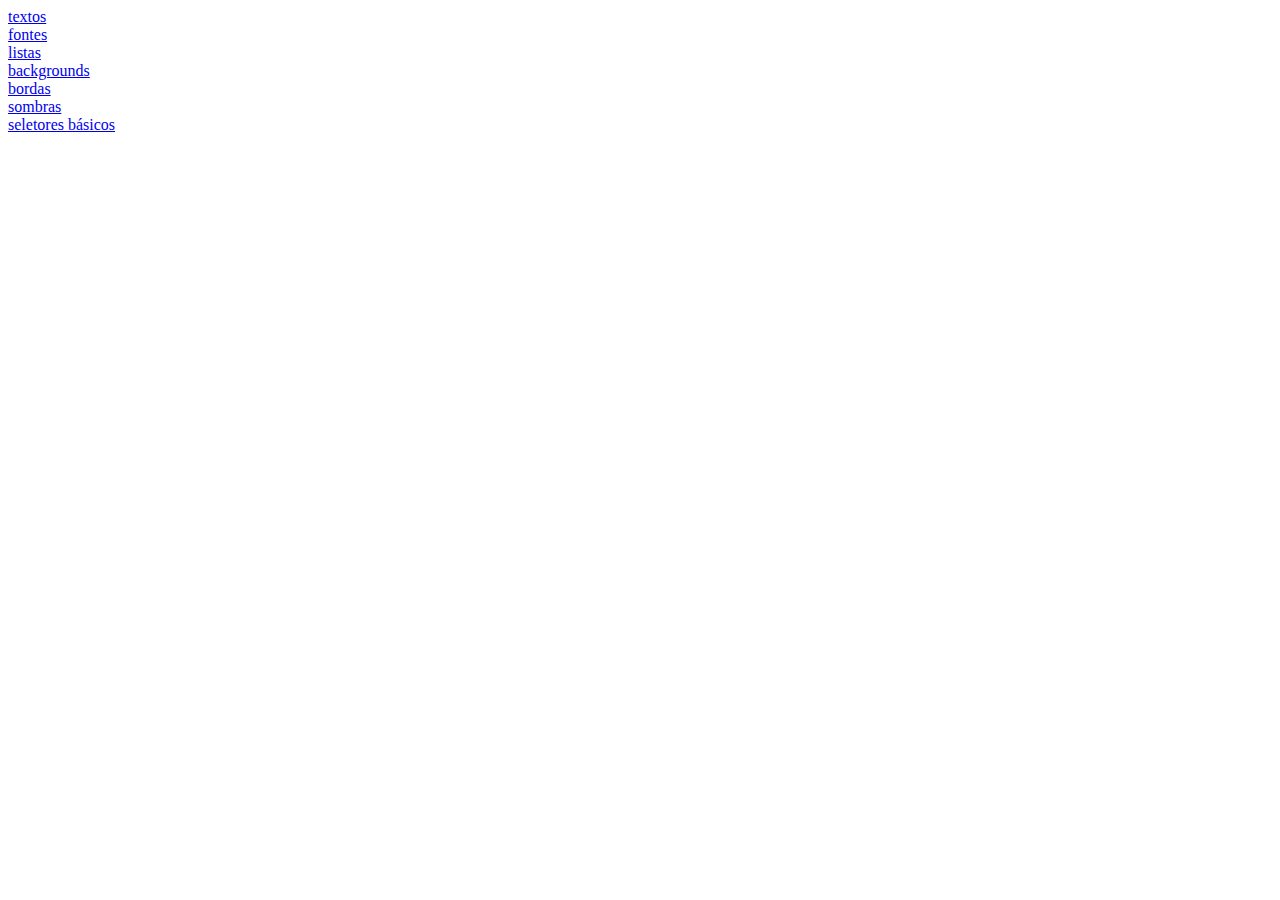
<file: index.html>
<!DOCTYPE html>
<html lang="en">
<head>
    <meta charset="UTF-8">
    <meta name="viewport" content="width=device-width, initial-scale=1.0">
    <title>index</title>
</head>
<body>
    <a href="textos.html">textos</a><br>
    <a href="fontes.html">fontes</a><br>
    <a href="listas.html">listas</a><br>
    <a href="backgrounds.html">backgrounds</a><br>
    <a href="bordas.html">bordas</a><br>
    <a href="sombras.html">sombras</a><br>
    <a href="seletores-basicos.html">seletores básicos</a>
</body>
</html>
</file>
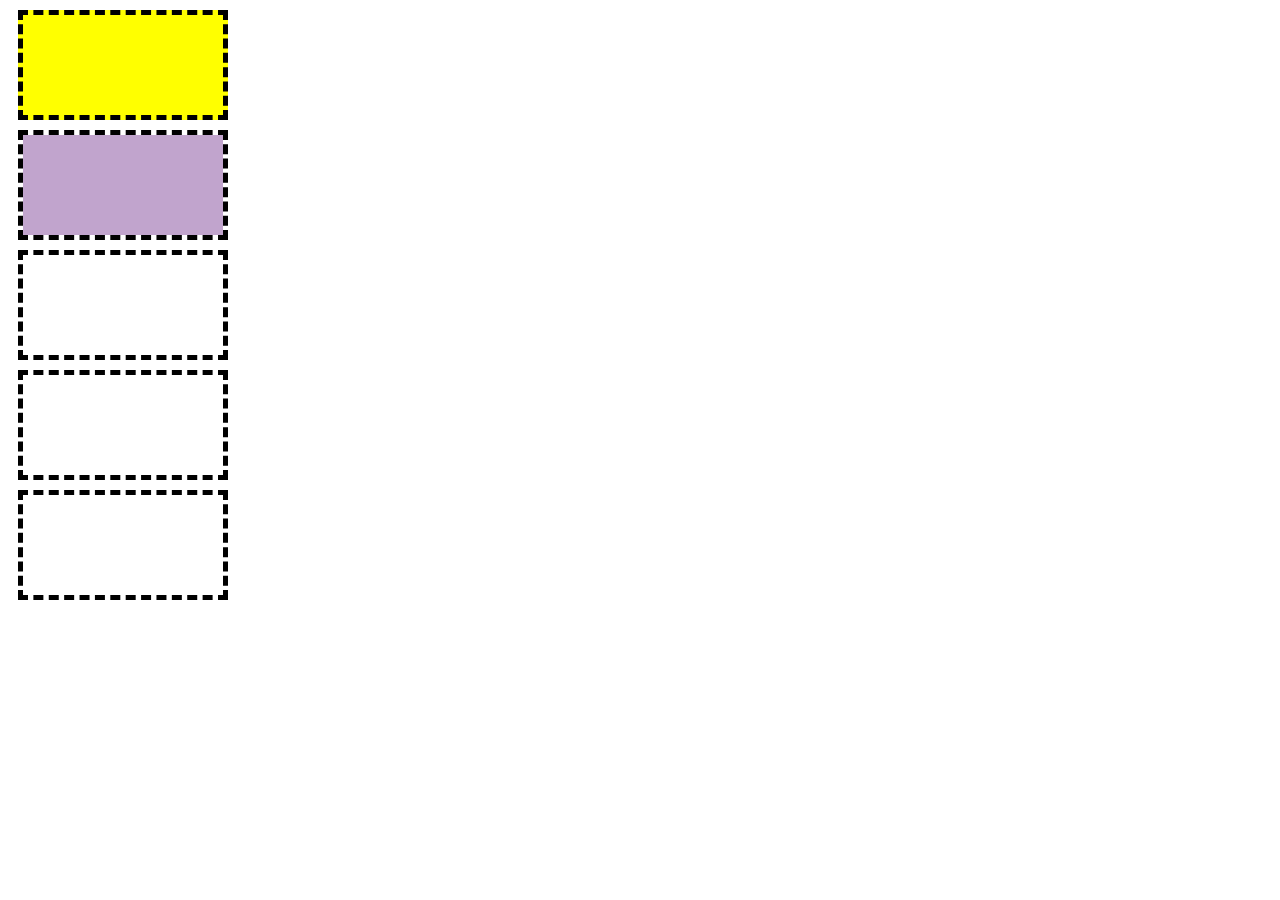
<file: backgrounds.html>
<!DOCTYPE html>
<html>
<head>
 <title>Formatando Backgrounds(Segundo plano)</title>
 <meta charset="UTF-8">
 <meta name="viewport" content="width=device-width, initial-scale=1.0">
 <link rel="stylesheet" type ="text/css" href="backgrounds.css">
</head >
<body >
 <div id="div1"></div>
 <div id="div2"></div>
 <div id="div3"></div>
 <div id="div4"></div>
 <div id="div5"></div>
</body>
</html>
</file>
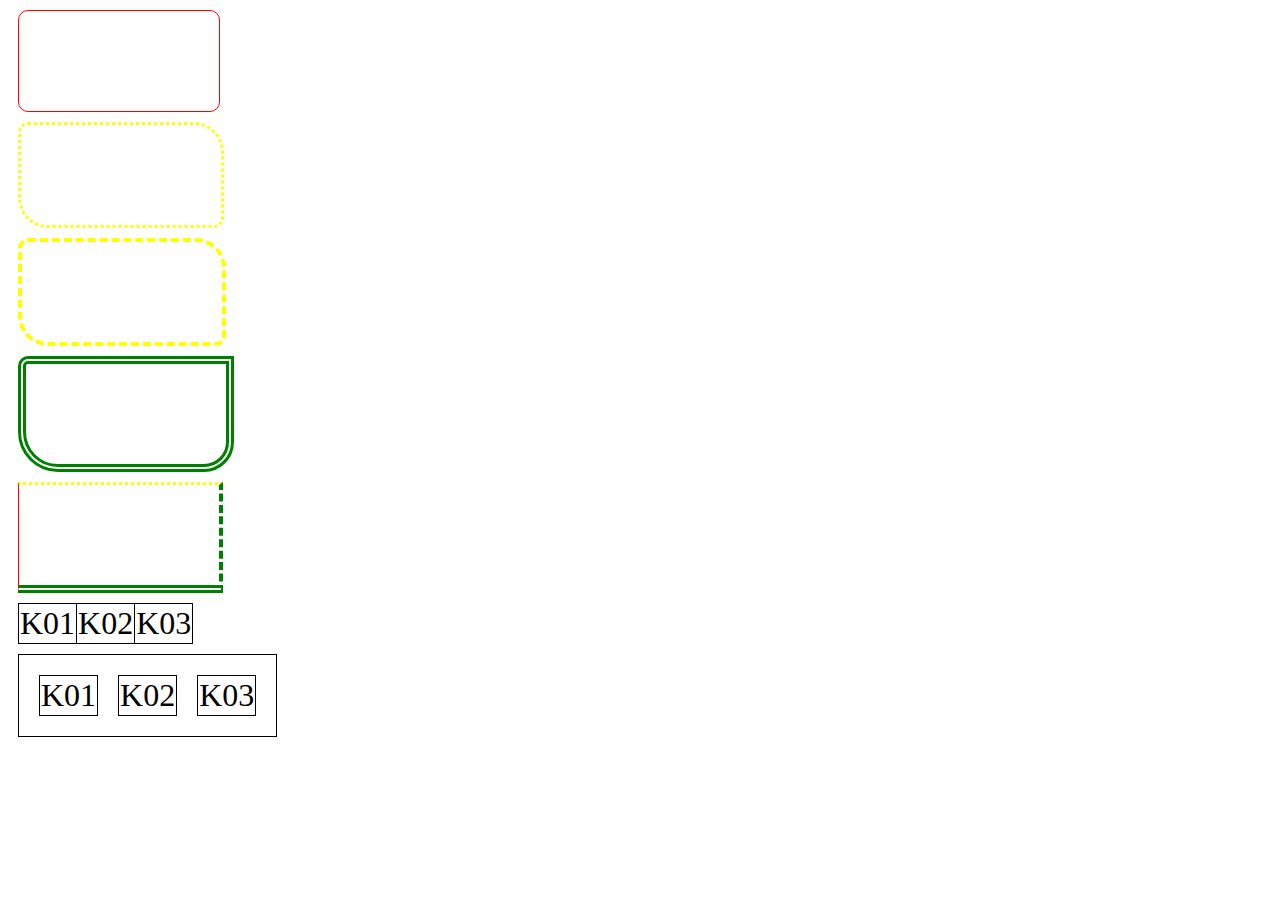
<file: bordas.html>
<!DOCTYPE html>
<html>
<head>
 <title>Formatando Bordas com CSS</title>
 <meta charset="UTF-8">
 <meta name="viewport" content="width=device-width, initial-scale=1.0">
 <link rel="stylesheet" type ="text/css" href="bordas.css">
</head>
<body>
 <div id="div1"></div>
 <div id="div2"></div>
 <div id="div3"></div>
 <div id="div4"></div>
 <div id="div5"></div>
 <table id="tabela1">
 <tr>
 <td>K01</td>
 <td>K02</td>
 <td>K03</td>
 </tr>
 </table >
 <table id="tabela2">
 <tr>
 <td>K01</td>
 <td>K02</td>
 <td>K03</td>
 </tr>
 </table>
</body>
</html>
</file>
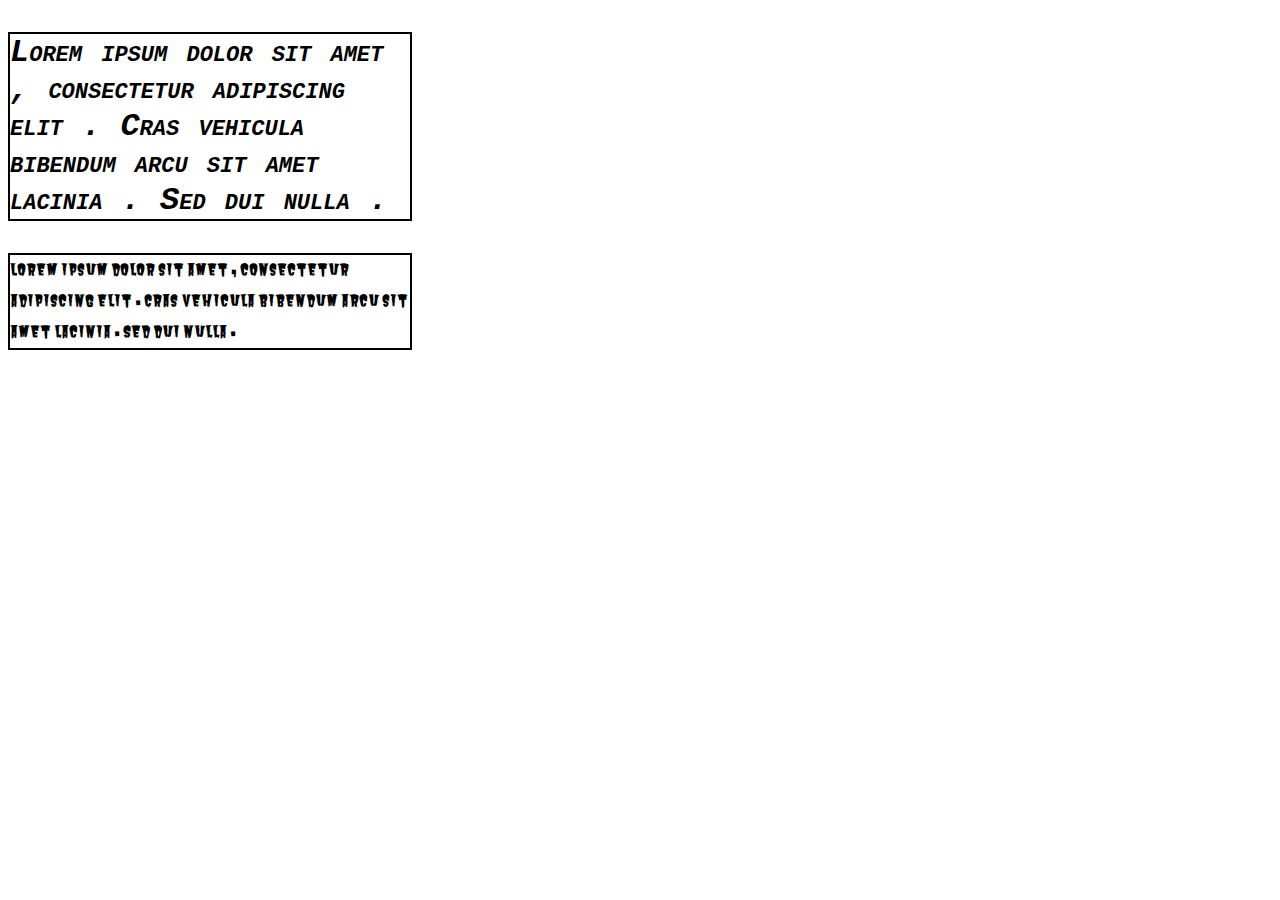
<file: fontes.html>
<!DOCTYPE html>
<html>
<head>
 <title>Formatando Fontes com CSS</title>
 <meta charset="UTF-8">
 <meta name="viewport" content="width=device-width, initial-scale=1.0">
<link rel="stylesheet" type ="text/css" 
href="http://fonts.googleapis.com/css?family=Butcherman">
<link rel="stylesheet" type ="text/css "href="fontes.css">
</head>
<body>
<p id="p1">
Lorem ipsum dolor sit amet , consectetur adipiscing elit . Cras
vehicula bibendum arcu sit amet lacinia . Sed dui nulla .
</p>
<p id="p2">
Lorem ipsum dolor sit amet , consectetur adipiscing elit . Cras
vehicula bibendum arcu sit amet lacinia . Sed dui nulla .
</p>
</body>
</html>
</file>
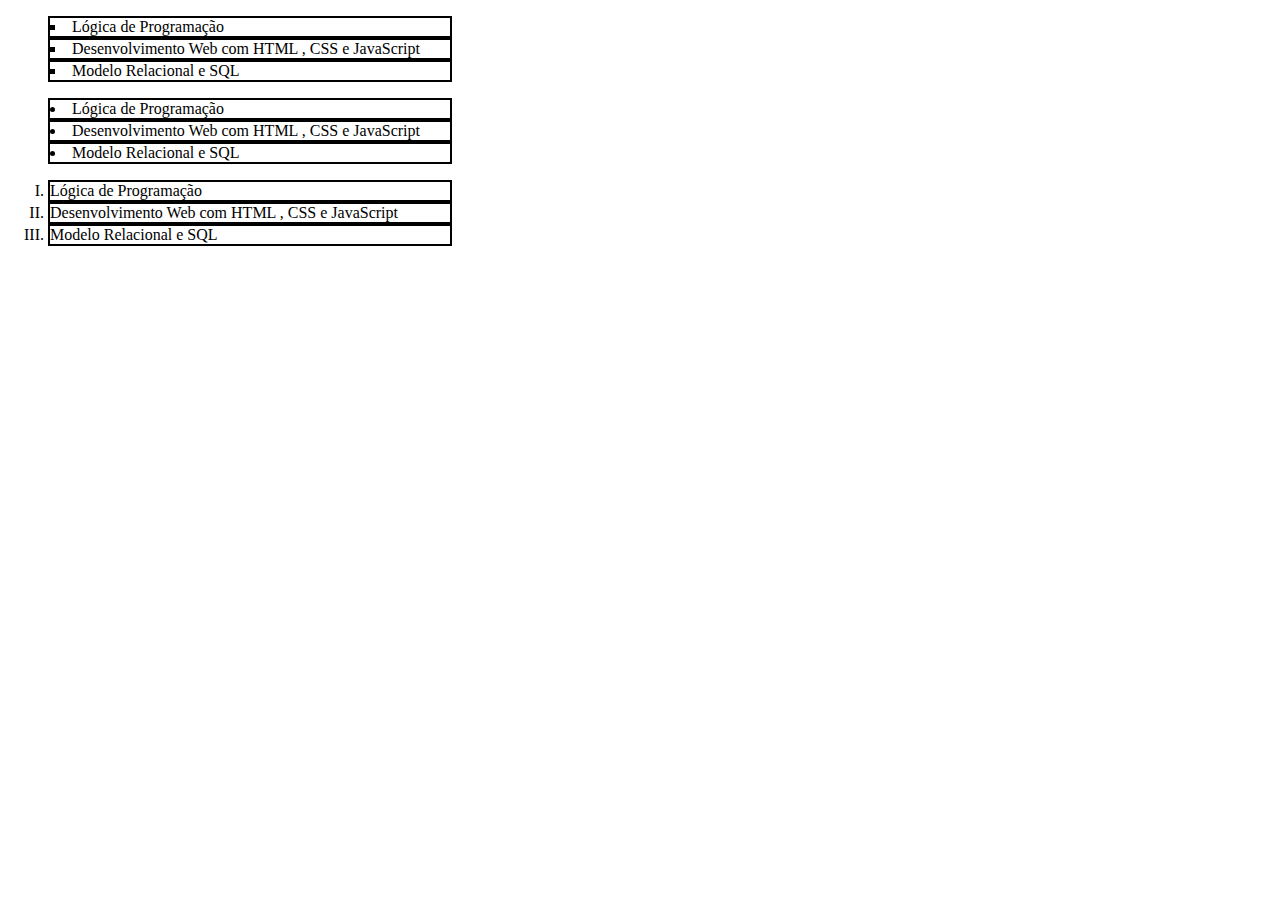
<file: listas.html>
<!DOCTYPE html>
<html>
<head>
 <title>Formatando Listas com CSS</title>
 <meta charset="UTF-8">
 <meta name="viewport" content="width=device-width, initial-scale=1.0">
 <link rel="stylesheet" type ="text/css "href="listas.css">
</head>
<body >
 <ul id="ul1">
 <li>Lógica de Programação </li>
 <li>Desenvolvimento Web com HTML , CSS e JavaScript </li>
 <li>Modelo Relacional e SQL </li>
 </ul>
 
 <ul id="ul2">
 <li>Lógica de Programação </li>
 <li>Desenvolvimento Web com HTML , CSS e JavaScript </li>
 <li>Modelo Relacional e SQL </li>
 </ul>
 
 <ol>
 <li>Lógica de Programação </li>
 <li>Desenvolvimento Web com HTML , CSS e JavaScript </li>
 <li>Modelo Relacional e SQL </li>
 </ol>
</body>
</html>
</file>
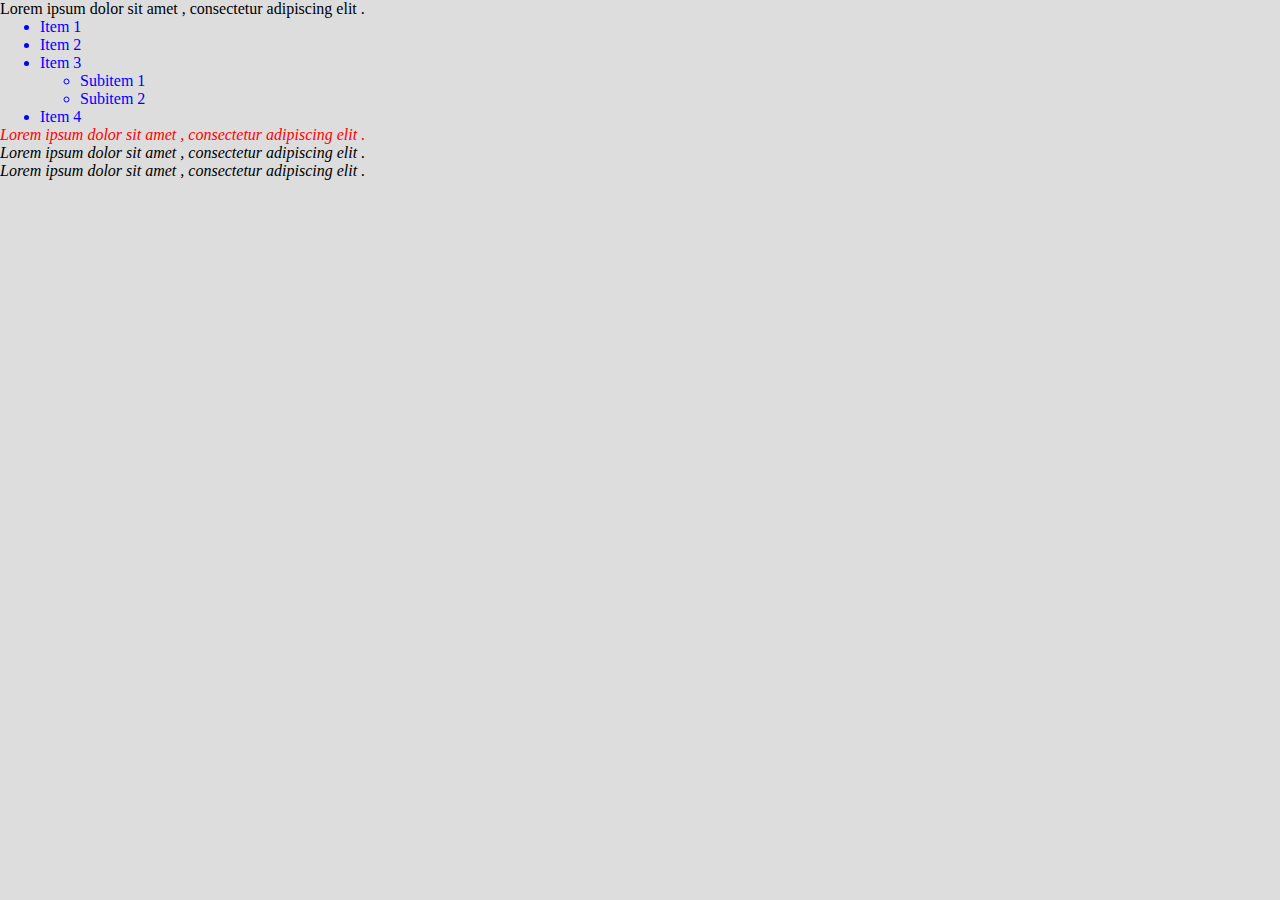
<file: seletores-basicos.html>
<!DOCTYPE html>
<html>
<head>
 <title>Utilizando seletores básicos do CSS</title>
 <meta charset="UTF-8">
 <meta name="viewport" content="width=device-width, initial-scale=1.0">
 <link rel="stylesheet" type ="text/css" href="seletores-basicos.css">
</head>
<body>
 <div id=“conteudo”>
 <p>Lorem ipsum dolor sit amet , consectetur adipiscing elit .</p>
 <ul>
 <li>Item 1</li>
 <li class =“cancelado”>Item 2</li>
 <li>
 Item 3
 <ul>
 <li>Subitem 1</li>
 <li>Subitem 2</li>
 </ul>
 </li>
 <li class =“cancelado”>Item 4</li>
 </ul>
 <p>Lorem ipsum dolor sit amet , consectetur adipiscing elit .</p>
 <p>Lorem ipsum dolor sit amet , consectetur adipiscing elit .</p>
 <p>Lorem ipsum dolor sit amet , consectetur adipiscing elit .</p>
 </div>
</body>
</html>
</file>
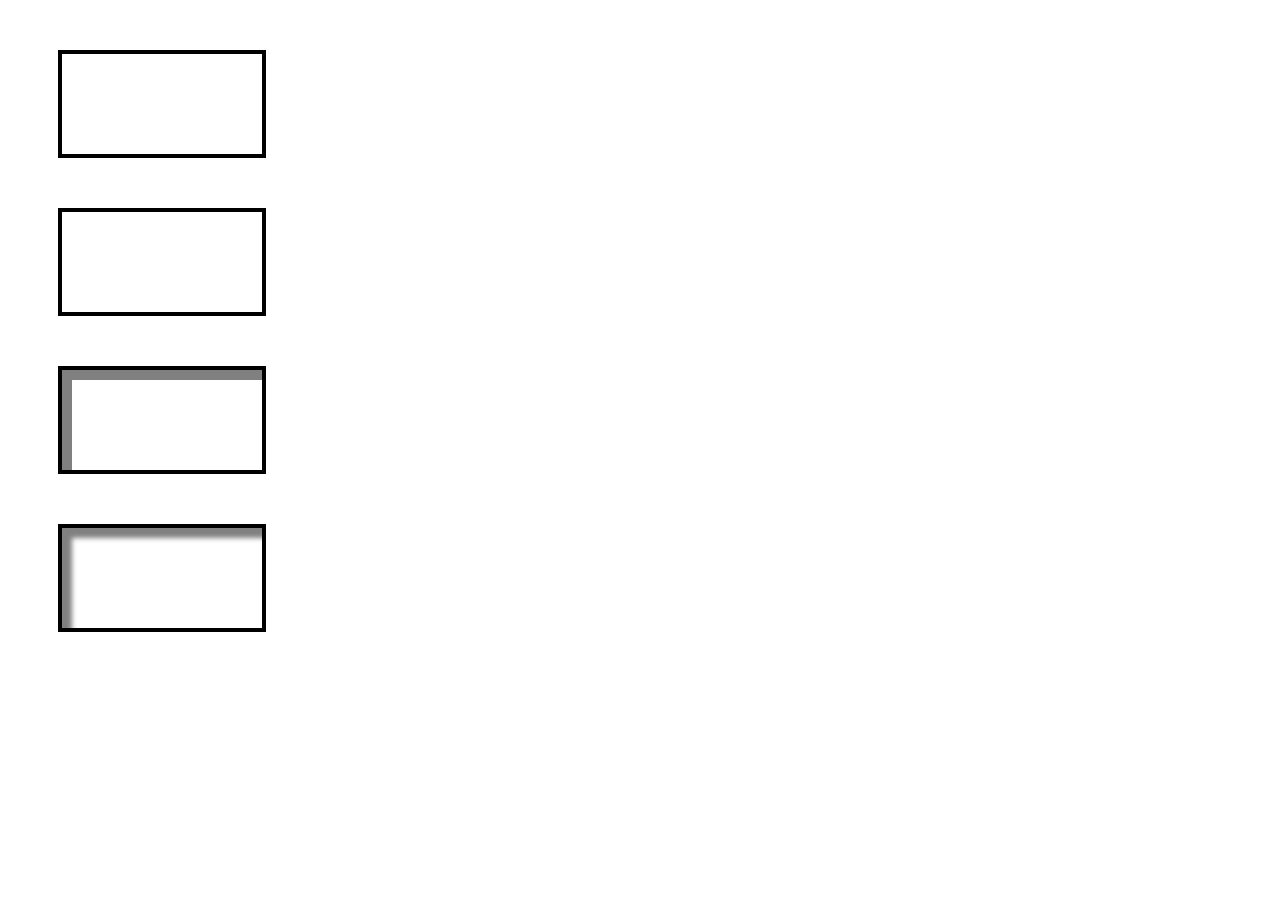
<file: sombras.html>
<!DOCTYPE html>
<html>
<head>
 <title>Formatando Sombras com CSS</title>
 <meta charset="UTF-8">
 <meta name="viewport" content="width=device-width, initial-scale=1.0">
 <link rel="stylesheet" type ="text/css" href="sombras.css">
</head>
<body>
 <div id="div1"></div>
 <div id="div2"></div>
 <div id="div3"></div>
 <div id="div4"></div>
</body>
</html>
</file>
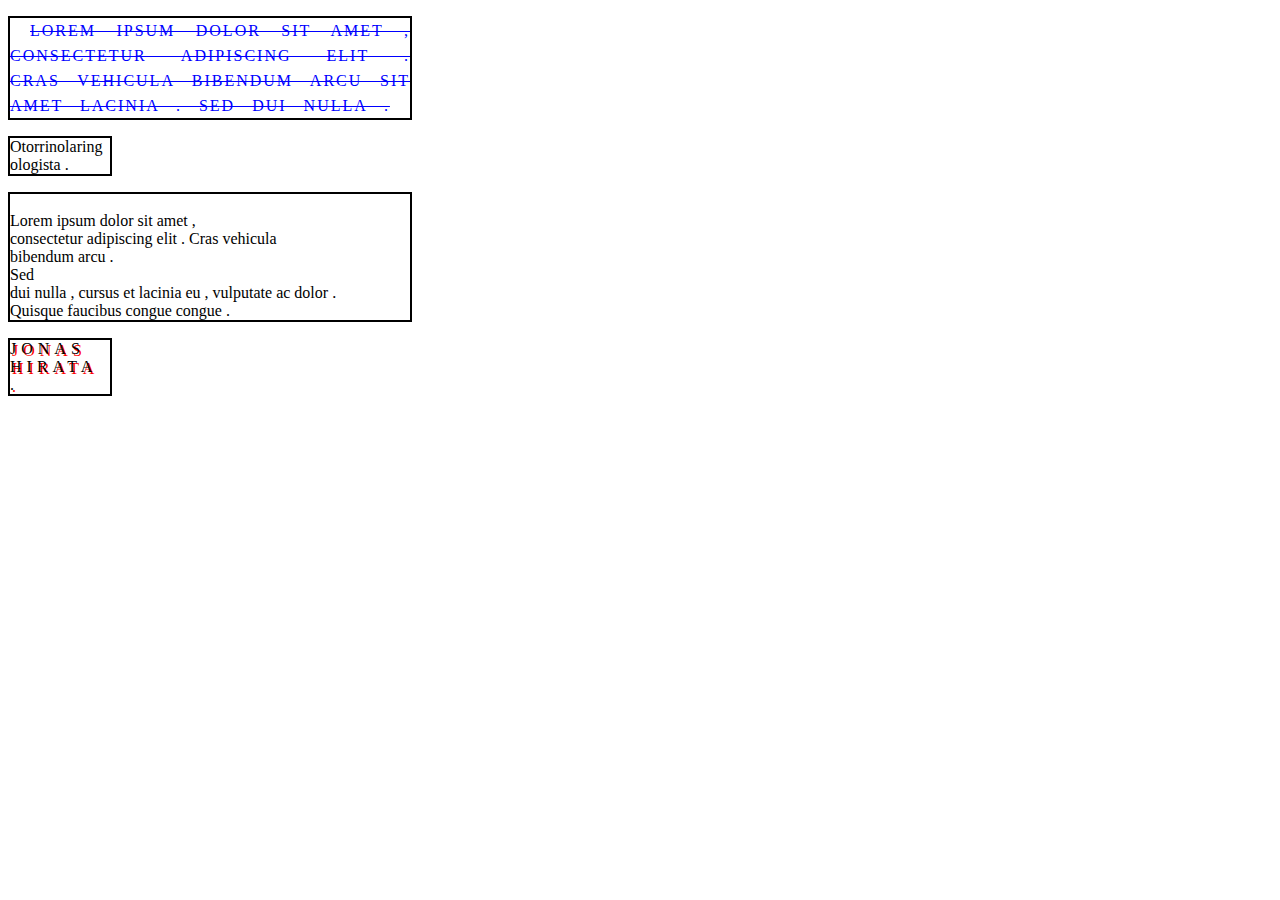
<file: textos.html>
<!DOCTYPE html>
<html>
<head>
 <title>Formatando Textos com CSS</title>
 <meta charset="UTF-8">
 <meta name="viewport" content="width=device-width, initial-scale=1.0">
<link rel="stylesheet" type ="text/css" href ="textos.css">
</head>
<body>
<p id="p1">
Lorem ipsum dolor sit amet , consectetur adipiscing elit . Cras
vehicula bibendum arcu sit amet lacinia . Sed dui nulla .
</p>
<p id="p2">
Otorrinolaringologista .
</p>
<p id="p3">
Lorem ipsum dolor sit amet ,
consectetur adipiscing elit . Cras vehicula
bibendum arcu .
Sed
dui nulla , cursus et lacinia eu , vulputate ac dolor .
Quisque faucibus congue congue .
</p>
<p id="p4">
Jonas Hirata .
</p>
</body>
</html>
</file>
<file: backgrounds.css>
div {
    width: 200px;
    height: 100px;
    margin: 10px;
    border: 5px black dashed;
}

#div1 {
    background-color: yellow;
}

#div2 {
    background-color: #c1a4cd;
    background-clip: padding-box;
}

#div3 {
    background-image: url("https://icons.veryicon.com/png/o/miscellaneous/simplify-icon/optimization-timer-1-3.png");
    background-repeat: no-repeat;
}

#div4 {
    background-image: url("https://icons.veryicon.com/png/o/miscellaneous/simplify-icon/optimization-timer-1-3.png");
    background-repeat: no-repeat;
    background-origin: border-box;
}

#div5 {
    background-image: url("https://icons.veryicon.com/png/o/miscellaneous/simplify-icon/optimization-timer-1-3.png");
    background-repeat: no-repeat;
    background-size: contain;
}

body {
    background-image: url("http://www.anujgakhar.com/wp-content/uploads/2014/07/css1.png");
    background-repeat: no-repeat;
    background-attachment: fixed;
    background-position: top center;
}
</file>
<file: bordas.css>
div {
    width: 200px;
    height: 100px;
    margin: 10px;
}

#div1 {
    border-style: solid;
    border-width: thin;
    border-color: red;
    border-radius: 10px;
}

#div2 {
    border-style: dotted;
    border-color: yellow;
    border-radius: 10px 30px;
}

#div3 {
    border-style: dashed;
    border-width: 4px;
    border-color: yellow;
    border-radius: 10px 30px;
}

#div4 {
    border-style: double;
    border-width: 8px;
    border-color: green;
    border-top-left-radius: 10px;
    border-top-right-radius: 2opx;
    border-bottom-right-radius: 30px;
    border-bottom-left-radius: 40px;
}

#div5 {
    border-left-style: solid;
    border-left-width: thin;
    border-left-color: red;

    border-top-style: dotted;
    border-top-color: yellow;

    border-right-style: dashed;
    border-right-width: 4px;
    border-right-color: green;

    border-bottom-style: double;
    border-bottom-width: 8px;
    border-bottom-color: green;
}

table, td {
    font-size: xx-large;
    border: 1px solid black;
    margin: 10px;
}

#tabela1 {
    border-collapse: collapse;
}

#tabela2 {
    border-spacing: 20px;
}
</file>
<file: fontes.css>
p {
    border: 2px black solid;
}

#p1 {
    width: 400px;
    font-family: "Arial Black", "Georgia", "Courier New", "sans-serif";
    font-size: xx-large;
    font-style: italic;
    font-variant: small-caps;
    font-weight: bold;
}

#p2 {
    width: 400px;
    font-family: "Butcherman";
}
</file>
<file: listas.css>
li {
    border: 2px black solid;
    width: 400px;
}

#ul1 {
    list-style-type: square;
    list-style-position: inside;
}

#ul2 {
  list-style-image: url("https://icons.veryicon.com/png/128/miscellaneous/simplify-icon/outdoors-tree-valley-3.png");
  list-style-position:inside;
}

ol {
    list-style-type: upper-roman;
}
</file>
<file: seletores-basicos.css>
* {
    margin: 0px;
    padding: 0px;
}

body{
    background-color: #ddd;
}

#conteudo {
    width: 800px;
    margin-right: 0 auto;
    background-color: white;
    border: 1px solid #333;
    padding: 10px;
}

.cancelado {
    text-decoration: line-through;
}

ul {
    padding: 0 0 0 40px;
}

ul li {
    color: blue;
}

#conteudo > ul > li {
    margin-right: 0 0 20px 0;
}

ul + p {
    color: red;
}

ul ~ p {
    font-style: italic;
}
</file>
<file: sombras.css>
div {
    width: 200px;
    height: 100px;
    border: 4px solid black;
    margin: 50px;
}

#div1 {
    box-shadow: 10px 5 px gray;
}

#div2 {
    box-shadow: 10px 5px 5 px gray;
}

#div3 {
    box-shadow: inset 10px 10px gray;
}

#div4 {
    box-shadow: inset 10px 10px 5px gray;
}
</file>
<file: textos.css>
p{
    border : 2px black solid;
}

#p1 {
    width : 400px;
    color : blue;
    text-align: justify;
    text-decoration: line-through;
    text-transform: uppercase;
    text-indent: 20px;
    letter-spacing: 2px;
    line-height: 25px;
    word-spacing: 11px;
}

#p2 {
    width: 100px;
    word-wrap: break-word;
}

#p3 {
    width: 400px;
    white-space: pre-line;
}


#p4 {
    width: 100px;
    text-transform: uppercase;
    letter-spacing: 5px;
    text-shadow: 2px 2px #ff0000;
}
</file>
